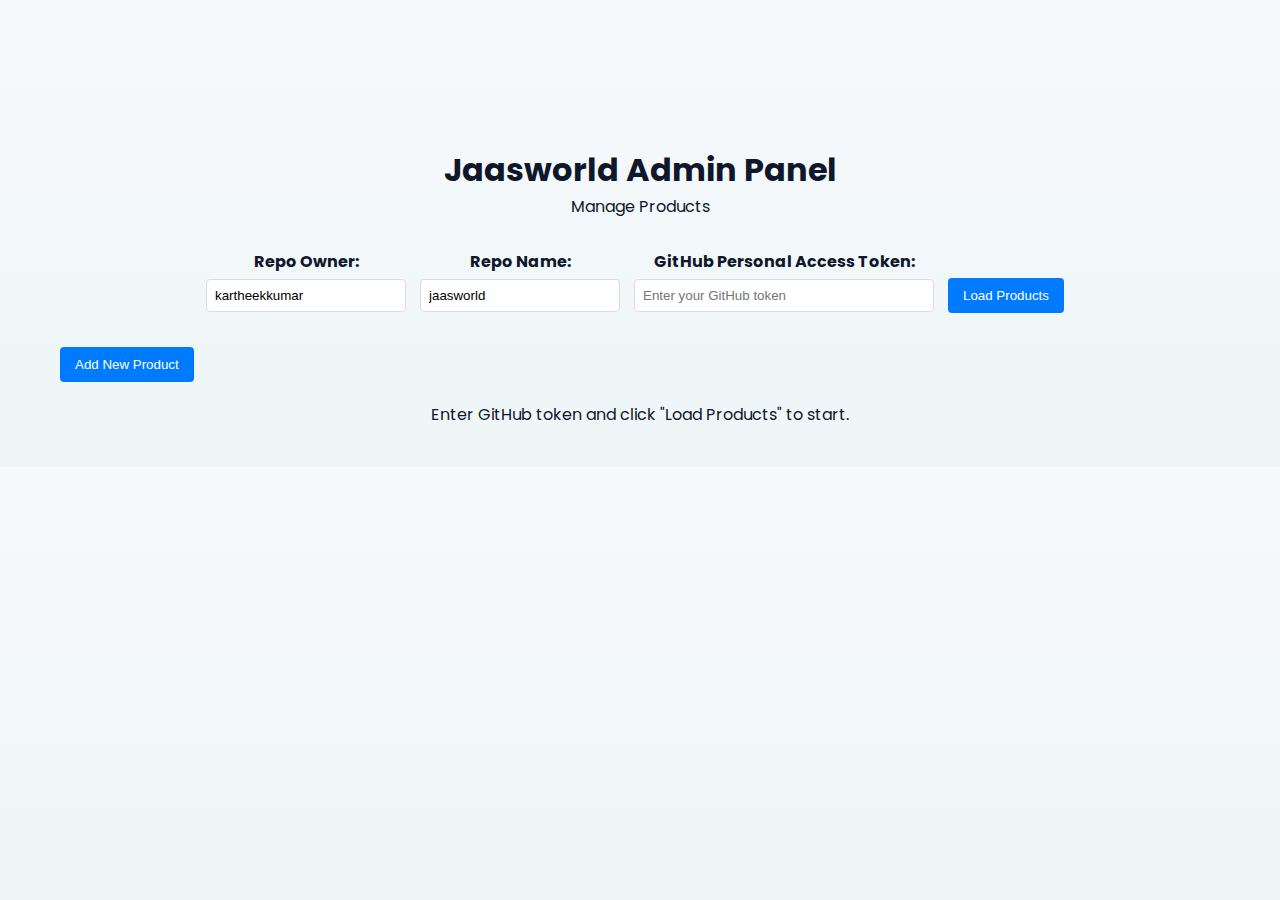
<file: admin.html>
<!DOCTYPE html>
<html lang="en">
  <head>
    <meta charset="UTF-8" />
    <meta name="viewport" content="width=device-width, initial-scale=1.0" />
    <title>Jaasworld Admin Panel</title>
    <link rel="icon" type="image/x-icon" href="images/favicon.ico" />
    <link
      href="https://fonts.googleapis.com/css2?family=Poppins:wght@300;400;600;700&display=swap"
      rel="stylesheet"
    />
    <link rel="stylesheet" href="style.css" />
    <style>
      .admin-container {
        max-width: 1200px;
        margin: 0 auto;
        padding: 20px;
      }
      .admin-header {
        text-align: center;
        margin-bottom: 30px;
      }
      .token-input {
        margin-bottom: 20px;
        text-align: center;
      }
      .token-input input {
        width: 300px;
        padding: 10px;
        margin-right: 10px;
      }
      .product-table {
        width: 100%;
        border-collapse: collapse;
        margin-bottom: 20px;
      }
      .product-table th,
      .product-table td {
        border: 1px solid #ddd;
        padding: 8px;
        text-align: left;
      }
      .product-table th {
        background-color: #f2f2f2;
      }
      .product-form {
        background: #f9f9f9;
        padding: 20px;
        border-radius: 8px;
        margin-bottom: 20px;
      }
      .product-form h3 {
        margin-top: 0;
      }
      .form-group {
        margin-bottom: 15px;
      }
      .form-group label {
        display: block;
        margin-bottom: 5px;
        font-weight: bold;
      }
      .form-group input,
      .form-group textarea {
        width: 100%;
        padding: 8px;
        border: 1px solid #ddd;
        border-radius: 4px;
      }
      .form-group textarea {
        height: 60px;
      }
      .btn {
        padding: 10px 15px;
        border: none;
        border-radius: 4px;
        cursor: pointer;
        margin-right: 10px;
      }
      .btn-primary {
        background: #007bff;
        color: white;
      }
      .btn-success {
        background: #28a745;
        color: white;
      }
      .btn-danger {
        background: #dc3545;
        color: white;
      }
      .btn-warning {
        background: #ffc107;
        color: black;
      }
      .actions {
        white-space: nowrap;
      }
      .loading {
        text-align: center;
        padding: 20px;
      }
      .error {
        color: red;
        margin-bottom: 10px;
      }
      .success {
        color: green;
        margin-bottom: 10px;
      }
    </style>
  </head>
  <body>
    <div class="admin-container">
      <div class="admin-header">
        <h1>Jaasworld Admin Panel</h1>
        <p>Manage Products</p>
      </div>

      <div class="token-input">
        <div class="form-group" style="display: inline-block; width: 200px; margin-right: 10px;">
          <label for="repoOwner">Repo Owner:</label>
          <input type="text" id="repoOwner" value="kartheekkumar" placeholder="Owner" />
        </div>
        <div class="form-group" style="display: inline-block; width: 200px; margin-right: 10px;">
          <label for="repoName">Repo Name:</label>
          <input type="text" id="repoName" value="jaasworld" placeholder="Repo" />
        </div>
        <div class="form-group" style="display: inline-block; width: 300px; margin-right: 10px;">
          <label for="githubToken">GitHub Personal Access Token:</label>
          <input
            type="password"
            id="githubToken"
            placeholder="Enter your GitHub token"
          />
        </div>
        <button class="btn btn-primary" onclick="loadProducts()">
          Load Products
        </button>
      </div>

      <div id="message"></div>

      <div class="product-form" id="productForm" style="display: none">
        <h3 id="formTitle">Add New Product</h3>
        <form onsubmit="saveProduct(event)">
          <input type="hidden" id="productIndex" value="-1" />
          <input type="hidden" id="currentImage" value="" />
          <div class="form-group">
            <label for="productName">Name:</label>
            <input type="text" id="productName" required />
          </div>
          <div class="form-group">
            <label for="productPrice">Price:</label>
            <input type="number" id="productPrice" step="0.01" required />
          </div>
          <div class="form-group">
            <label for="productQuantity">Quantity:</label>
            <input type="number" id="productQuantity" required />
          </div>
          <div class="form-group">
            <label for="productImage">Image:</label>
            <input type="file" id="productImage" accept="image/*" />
            <small>Leave empty to keep current image when editing</small>
            <div id="currentImagePreview" style="margin-top: 10px"></div>
          </div>
          <div class="form-group">
            <label for="productSliderImages"
              >Slider Images (one per line):</label
            >
            <textarea
              id="productSliderImages"
              placeholder="image1.jpg&#10;image2.jpg"
            ></textarea>
          </div>
          <div class="form-group">
            <label for="productTag">Tag:</label>
            <input type="text" id="productTag" />
          </div>
          <button type="submit" class="btn btn-success">Save Product</button>
          <button type="button" class="btn btn-warning" onclick="cancelEdit()">
            Cancel
          </button>
        </form>
      </div>

      <button class="btn btn-primary" onclick="showAddForm()">
        Add New Product
      </button>

      <div id="productsTable">
        <div class="loading">
          Enter GitHub token and click "Load Products" to start.
        </div>
      </div>
    </div>

    <script>
      let products = [];
      let githubToken = "";
      let repoOwner = "kartheekkumar"; // Replace with your GitHub username
      let repoName = "jaasworld"; // Replace with your repository name

      function showMessage(message, type = "info") {
        const msgDiv = document.getElementById("message");
        msgDiv.className = type;
        msgDiv.textContent = message;
        setTimeout(() => (msgDiv.textContent = ""), 5000);
      }

      async function loadProducts() {
        githubToken = document.getElementById("githubToken").value;
        repoOwner = document.getElementById("repoOwner").value;
        repoName = document.getElementById("repoName").value;

        if (!githubToken) {
          showMessage("Please enter GitHub token", "error");
          return;
        }

        showMessage(
          `Loading products from ${repoOwner}/${repoName}...`,
          "info"
        );

        try {
          const response = await fetch(
            `https://api.github.com/repos/${repoOwner}/${repoName}/contents/products.json`,
            {
              headers: {
                Authorization: `Bearer ${githubToken}`,
                Accept: "application/vnd.github.v3+json",
              },
            }
          );

          if (!response.ok) {
            let errorMessage = `GitHub API error: ${response.status}`;
            try {
              const errData = await response.json();
              if (errData.message) errorMessage += ` - ${errData.message}`;
              if (response.status === 403) {
                errorMessage += " (Check token permissions/scopes)";
              }
            } catch (e) {}
            throw new Error(errorMessage);
          }

          // Optional: Check scopes for classic tokens
          const scopes = response.headers.get("X-OAuth-Scopes");
          if (scopes !== null && !scopes.includes("repo")) {
            showMessage("Warning: Token might lack 'repo' scope. Saves might fail.", "error");
          }

          const data = await response.json();
          const content = decodeBase64Utf8(data.content);
          products = JSON.parse(content);

          renderProductsTable();
          document.getElementById("productForm").style.display = "none";
          showMessage("Products loaded successfully", "success");
        } catch (error) {
          showMessage(`Error loading products: ${error.message}`, "error");
        }
      }

      function encodeBase64Utf8(str) {
        return btoa(
          encodeURIComponent(str).replace(/%([0-9A-F]{2})/g, function (match, p1) {
            return String.fromCharCode("0x" + p1);
          })
        );
      }

      function decodeBase64Utf8(str) {
        return decodeURIComponent(
          atob(str)
            .split("")
            .map(function (c) {
              return "%" + ("00" + c.charCodeAt(0).toString(16)).slice(-2);
            })
            .join("")
        );
      }

      async function updateProductsJson() {
        try {
          // First, get the current file to get the SHA
          const response = await fetch(
            `https://api.github.com/repos/${repoOwner}/${repoName}/contents/products.json`,
            {
              headers: {
                Authorization: `Bearer ${githubToken}`,
                Accept: "application/vnd.github.v3+json",
              },
            }
          );

          if (!response.ok) {
            let errorMessage = `GitHub API error: ${response.status}`;
            try {
              const errData = await response.json();
              if (errData.message) errorMessage += ` - ${errData.message}`;
            } catch (e) {}
            throw new Error(errorMessage);
          }

          const fileData = await response.json();
          const sha = fileData.sha;

          // Update the file
          const updateResponse = await fetch(
            `https://api.github.com/repos/${repoOwner}/${repoName}/contents/products.json`,
            {
              method: "PUT",
              headers: {
                Authorization: `Bearer ${githubToken}`,
                Accept: "application/vnd.github.v3+json",
                "Content-Type": "application/json",
              },
              body: JSON.stringify({
                message: "Update products.json via admin panel",
                content: encodeBase64Utf8(JSON.stringify(products, null, 2)),
                sha: sha,
              }),
            }
          );

          if (!updateResponse.ok) {
            let errorMessage = `Update failed: ${updateResponse.status}`;
            try {
              const errData = await updateResponse.json();
              if (errData.message) errorMessage += ` - ${errData.message}`;
              if (updateResponse.status === 403) {
                errorMessage += " (Check token permissions/scopes)";
              }
            } catch (e) {}
            throw new Error(errorMessage);
          }

          showMessage("Products updated successfully", "success");
        } catch (error) {
          showMessage(`Error updating products: ${error.message}`, "error");
        }
      }

      function renderProductsTable() {
        const tableHtml = `
                <table class="product-table">
                    <thead>
                        <tr>
                            <th>Name</th>
                            <th>Price</th>
                            <th>Quantity</th>
                            <th>Image</th>
                            <th>Actions</th>
                        </tr>
                    </thead>
                    <tbody>
                        ${products.products
                          .map(
                            (product, index) => `
                            <tr>
                                <td>${product.name}</td>
                                <td>₹${product.price}</td>
                                <td>${product.quantity}</td>
                                <td><img src="${product.image}" alt="${product.name}" style="width: 50px; height: 50px; object-fit: cover;"></td>
                                <td class="actions">
                                    <button class="btn btn-warning" onclick="editProduct(${index})">Edit</button>
                                    <button class="btn btn-danger" onclick="deleteProduct(${index})">Delete</button>
                                </td>
                            </tr>
                        `
                          )
                          .join("")}
                    </tbody>
                </table>
            `;
        document.getElementById("productsTable").innerHTML = tableHtml;
      }

      function showAddForm() {
        document.getElementById("formTitle").textContent = "Add New Product";
        document.getElementById("productIndex").value = "-1";
        document.getElementById("currentImage").value = "";
        document.getElementById("productName").value = "";
        document.getElementById("productPrice").value = "";
        document.getElementById("productQuantity").value = "";
        document.getElementById("productImage").value = "";
        document.getElementById("productSliderImages").value = "";
        document.getElementById("productTag").value = "";
        document.getElementById("currentImagePreview").innerHTML = "";
        document.getElementById("productForm").style.display = "block";
      }

      function editProduct(index) {
        const product = products.products[index];
        document.getElementById("formTitle").textContent = "Edit Product";
        document.getElementById("productIndex").value = index;
        document.getElementById("currentImage").value = product.image;
        document.getElementById("productName").value = product.name;
        document.getElementById("productPrice").value = product.price;
        document.getElementById("productQuantity").value = product.quantity;
        document.getElementById("productImage").value = ""; // Clear file input
        document.getElementById("productSliderImages").value =
          product.sliderImages ? product.sliderImages.join("\n") : "";
        document.getElementById("productTag").value = product.tag || "";

        // Show current image preview
        const preview = document.getElementById("currentImagePreview");
        preview.innerHTML = `<img src="${product.image}" alt="Current image" style="max-width: 200px; max-height: 200px;" />`;

        document.getElementById("productForm").style.display = "block";
      }

      function cancelEdit() {
        document.getElementById("productForm").style.display = "none";
      }

      async function saveProduct(event) {
        event.preventDefault();

        const index = parseInt(document.getElementById("productIndex").value);
        const name = document.getElementById("productName").value;
        const fileInput = document.getElementById("productImage");
        let imageUrl = document.getElementById("currentImage").value;

        // Upload new image if selected
        if (fileInput.files.length > 0) {
          const file = fileInput.files[0];
          const filename = `${name.replace(
            /[^a-zA-Z0-9]/g,
            "_"
          )}_${Date.now()}.${file.name.split(".").pop()}`;
          try {
            imageUrl = await uploadImage(file, filename);
            showMessage("Image uploaded successfully", "success");
          } catch (error) {
            showMessage(`Image upload failed: ${error.message}`, "error");
            return;
          }
        }

        const productData = {
          name: name,
          price: parseFloat(document.getElementById("productPrice").value),
          quantity: parseInt(document.getElementById("productQuantity").value),
          image: imageUrl,
          sliderImages: document
            .getElementById("productSliderImages")
            .value.split("\n")
            .filter((url) => url.trim()),
          tag: document.getElementById("productTag").value || "",
        };

        if (index === -1) {
          products.products.push(productData);
        } else {
          products.products[index] = productData;
        }

        await updateProductsJson();
        renderProductsTable();
        document.getElementById("productForm").style.display = "none";
      }

      async function deleteProduct(index) {
        if (confirm("Are you sure you want to delete this product?")) {
          products.products.splice(index, 1);
          await updateProductsJson();
          renderProductsTable();
        }
      }

      async function uploadImage(file, filename) {
        const reader = new FileReader();
        return new Promise((resolve, reject) => {
          reader.onload = async () => {
            try {
              const content = reader.result.split(",")[1]; // Remove data:image/...;base64,

              const response = await fetch(
                `https://api.github.com/repos/${repoOwner}/${repoName}/contents/images/${filename}`,
                {
                  method: "PUT",
                  headers: {
                    Authorization: `Bearer ${githubToken}`,
                    Accept: "application/vnd.github.v3+json",
                    "Content-Type": "application/json",
                  },
                  body: JSON.stringify({
                    message: `Upload image ${filename}`,
                    content: content,
                  }),
                }
              );

              if (!response.ok) {
                let errorMessage = `Upload failed: ${response.status}`;
                try {
                  const errData = await response.json();
                  if (errData.message) errorMessage += ` - ${errData.message}`;
                } catch (e) {}
                throw new Error(errorMessage);
              }

              resolve(
                `https://raw.githubusercontent.com/${repoOwner}/${repoName}/main/images/${filename}`
              );
            } catch (error) {
              reject(error);
            }
          };
          reader.onerror = () => reject(new Error("File reading failed"));
          reader.readAsDataURL(file);
        });
      }
    </script>
  </body>
</html>
</file>
<file: style.css>
* {
  margin: 0px;
  padding: 0px;
  box-sizing: border-box;
}

:root {
  --bg: #f7f9fb;
  --card: #ffffff;
  --muted: #6b7280;
  --accent: #0ea5a4;
  --accent-2: #06b6d4;
  --success: #25d366;
  --shadow: 0 6px 20px rgba(13, 38, 59, 0.08);
}

/* ✅ Global */
body {
  font-family: "Poppins", Arial, sans-serif;
  margin: 0;
  background: linear-gradient(180deg, var(--bg), #eef6f8);
  color: #0f172a;
  padding-top: 126px; /* space for sticky header */
}

/* Layout container */
.container {
  width: 100%;
  margin: 16px auto 60px;
  padding: 0 16px;
}
/* Breadcrumb */
.breadcrumb {
  background: #f8f9fa;
  padding: 10px 20px;
  font-size: 14px;
  border-bottom: 1px solid #e9ecef;
}
.breadcrumb a {
  color: var(--accent);
  text-decoration: none;
}
.breadcrumb a:hover {
  text-decoration: underline;
}

/* Shop layout */
.shop-layout {
  display: flex;
  gap: 20px;
}
.sidebar {
  width: 250px;
  flex-shrink: 0;
}

/* Make sidebar sticky on desktop */
@media (min-width: 994px) {
  .sidebar {
    position: sticky;
    top: 142px; /* header height + container margin */
    height: fit-content;
  }
}
.main-content {
  flex: 1;
}

/* Sidebar filters */
.filter-section {
  background: var(--card);
  padding: 16px;
  margin-bottom: 16px;
  border-radius: 8px;
  box-shadow: var(--shadow);
}
.filter-section h3 {
  margin-bottom: 12px;
  font-size: 16px;
  font-weight: 600;
}
.filter-section input[type="text"] {
  width: 100%;
  padding: 8px;
  border: 1px solid #ddd;
  border-radius: 4px;
}
.filter-section input[type="range"] {
  width: 100%;
  margin: 8px 0;
}
.price-display {
  text-align: center;
  font-weight: 600;
  color: var(--accent);
}
.filter-section label {
  display: block;
  margin: 6px 0;
  cursor: pointer;
}

/* Results count */
.results-count {
  font-size: 14px;
  color: var(--muted);
  padding: 8px 20px;
  background: #f0f2f5;
  border-radius: 6px;
  text-align: center;
  font-weight: 500;
}
/* ✅ Sticky Header */
.header {
  position: fixed;
  top: 0;
  left: 0;
  right: 0;
  background: rgba(255, 255, 255, 0.98);
  padding: 12px 20px;
  display: flex;
  align-items: center;
  justify-content: space-between;
  gap: 12px;
  z-index: 1100;
  box-shadow: var(--shadow);
}

.logo img {
  height: 64px;
}

/* ✅ Search Bar */
.search-box {
  flex: 1 1 480px;
  max-width: 640px;
}

.search-box input {
  width: 100%;
  padding: 10px 14px;
  border-radius: 12px;
  border: 1px solid rgba(15, 23, 42, 0.06);
  font-size: 15px;
  background: #fbfeff;
  box-shadow: 0 2px 8px rgba(14, 165, 164, 0.03) inset;
}

/* Hide search bar on desktop */
@media (min-width: 994px) {
  .search-box {
    display: none;
  }
}

/* ✅ Product Grid (Desktop: 4 items) */
.product-grid {
  display: grid;
  gap: 18px;
  padding: 6px 0 40px;
  grid-template-columns: repeat(auto-fit, minmax(220px, 280px));
  justify-content: center;
}

/* ✅ Product Card */
.product-card {
  background: var(--card);
  padding: 12px;
  border-radius: 12px;
  text-align: left;
  box-shadow: var(--shadow);
  display: flex;
  flex-direction: column;
  position: relative;
}

.product-card:hover {
  transform: translateY(-6px);
  box-shadow: 0 18px 40px rgba(8, 22, 43, 0.08);
}

.product-card img {
  width: 100%;
  object-fit: cover;
  border-radius: 10px;
}

.product-card h3 {
  margin: 10px 0 6px 0;
  font-size: 16px;
  font-weight: 600;
}
/* ✅ Grey out out-of-stock products */
.product-card.out-of-stock {
  opacity: 0.6;
}

/* Disable only the buy button for out-of-stock products so
   image preview and sharing still work (accessibility) */
.product-card.out-of-stock .buy-btn {
  background: #ccc;
  cursor: not-allowed;
  pointer-events: none;
  color: #666;
}

/* ✅ Out of Stock text */
.out-stock-text {
  font-size: 16px;
  font-weight: bold;
  color: red;
  margin-bottom: 10px;
}

.price {
  font-size: 16px;
  font-weight: 700;
  color: #0f766e;
  margin-bottom: 8px;
}

.price-small {
  font-size: 13px;
  color: var(--muted);
}

.price-badge {
  position: absolute;
  top: 12px;
  right: 12px;
  background: linear-gradient(90deg, var(--accent), var(--accent-2));
  color: #fff;
  padding: 8px 10px;
  border-radius: 10px;
  font-weight: 700;
  box-shadow: 0 6px 18px rgba(6, 182, 212, 0.12);
}

.qty {
  font-size: 14px;
  color: #555;
  margin-bottom: 10px;
}

.new-badge {
  position: absolute;
  top: 8px;
  right: 8px;
  background: #ff4757;
  color: #fff;
  padding: 4px 8px;
  border-radius: 4px;
  font-size: 12px;
  font-weight: 700;
}

.card-content {
  padding: 12px 0;
}

.rating {
  display: flex;
  align-items: center;
  gap: 8px;
  margin-bottom: 8px;
}
.stars {
  color: #ffd700;
  font-size: 14px;
}
.reviews {
  font-size: 12px;
  color: var(--muted);
}

/* ✅ Buy Button */
.buy-btn {
  display: block;
  width: 100%;
  margin-top: 12px;
  padding: 12px 14px;
  background: #000;
  color: white;
  border-radius: 10px;
  text-decoration: none;
  font-weight: 700;
  box-shadow: 0 6px 18px rgba(0, 0, 0, 0.12);
  border: none;
  cursor: pointer;
  text-align: center;
}

.buy-btn:hover {
  background: #333;
}

/* ✅ Quantity Controls */
.qty-controls {
  display: flex;
  align-items: center;
  justify-content: center;
  gap: 10px;
  margin-top: 12px;
}

.qty-btn {
  width: 30px;
  height: 30px;
  background: #f0f0f0;
  border: 1px solid #ddd;
  border-radius: 5px;
  cursor: pointer;
  font-size: 16px;
  font-weight: bold;
  display: flex;
  align-items: center;
  justify-content: center;
}

.qty-btn:hover {
  background: #e0e0e0;
}

.qty-display {
  font-weight: bold;
  font-size: 16px;
  min-width: 20px;
  text-align: center;
}

/* ✅ Sort Dropdown (Desktop) */
.sort-box {
  text-align: right;
  padding-top: 10px;
  padding-right: 10px;
}

.sort-box select {
  padding: 6px;
  border-radius: 6px;
  border: 1px solid #ddd;
}
@keyframes bounce {
  0% {
    bottom: 70px;
  }
  25% {
    bottom: 75px;
  }
  50% {
    bottom: 70px;
  }
  75% {
    bottom: 75px;
  }
  100% {
    bottom: 70px;
  }
}

/* ✅ Floating Support Button */
.floating-support {
  position: fixed;
  bottom: 20px;
  right: 20px;
  background: #333;
  color: white;
  width: 55px;
  height: 55px;
  border-radius: 50%;
  display: flex;
  align-items: center;
  justify-content: center;
  font-size: 26px;
  cursor: pointer;
  z-index: 1000;
  box-shadow: 0 5px 15px rgba(0, 0, 0, 0.2);
  animation-name: bounce;
  animation-duration: 2s;
  animation-iteration-count: infinite;
}
.floating-support img {
  width: 100%;
  border: 2px solid #000000;
  border-radius: 50%;
}

/* ✅ Support Menu */
.support-menu {
  position: fixed;
  bottom: 85px;
  right: 20px;
  display: none;
  flex-direction: column;
  gap: 10px;
  z-index: 1000;
}

.support-item {
  background: white;
  padding: 10px 15px;
  border-radius: 8px;
  text-decoration: none;
  color: #333;
  font-weight: bold;
  box-shadow: 0 4px 12px rgba(0, 0, 0, 0.15);
  font-size: 16px;
}

.support-item:hover {
  background: #f0f0f0;
}

/* ✅ Mobile Sticky Search + Sort Bar (Bottom) */
.mobile-bottom-bar {
  display: none;
}

/* ✅ Sort + Title Row (Desktop) */
.sort-title-row {
  display: flex;
  align-items: center;
  justify-content: space-between;
  padding: 16px 20px;
  background: #f8f9fa;
  border-radius: 8px;
  margin-bottom: 10px;
  box-shadow: 0 2px 8px rgba(0, 0, 0, 0.05);
}

/* ✅ Title font size desktop */
.title {
  font-size: 24px;
  margin: 0;
  font-weight: 700;
  color: #1a202c;
}

/* ✅ Sort dropdown style */
.sort-box select {
  padding: 8px 12px;
  border-radius: 6px;
  border: 1px solid #ddd;
  font-size: 14px;
  background: #fff;
}

/* ✅ Shipping Popup Background */
.shipping-popup {
  display: none;
  position: fixed;
  top: 0;
  left: 0;
  width: 100%;
  height: 100%;
  backdrop-filter: blur(3px);
  background: rgba(0, 0, 0, 0.4);
  z-index: 5000;
  align-items: center;
  justify-content: center;
  padding: 20px; /* prevents sticking to edges */
}

/* ✅ Popup Box – scrollable for small screens */
.shipping-content {
  background: white;
  width: 90%;
  max-width: 350px;
  max-height: 90vh; /* ✅ Popup never exceeds screen height */
  overflow-y: auto; /* ✅ Internal scroll appears */
  padding: 20px;
  border-radius: 12px;
  box-shadow: 0 8px 20px rgba(0, 0, 0, 0.25);
  animation: popupFade 0.3s ease;
}

/* Scrollbar styling (optional) */
.shipping-content::-webkit-scrollbar {
  width: 6px;
}
.shipping-content::-webkit-scrollbar-thumb {
  background: #ccc;
  border-radius: 10px;
}

@keyframes popupFade {
  from {
    opacity: 0;
    transform: translateY(20px);
  }
  to {
    opacity: 1;
    transform: translateY(0);
  }
}

.shipping-content h2 {
  font-size: 18px;
  margin-bottom: 10px;
}

.shipping-content ul {
  margin-left: 18px;
  margin-bottom: 15px;
}

.shipping-content li {
  margin-bottom: 6px;
  font-size: 14px;
}

/* ✅ Close Button */
.close-btn {
  width: 100%;
  padding: 10px;
  background: #333;
  color: white;
  border: none;
  border-radius: 6px;
  cursor: pointer;
  font-size: 14px;
}

.close-btn:hover {
  background: #000;
}

/* ✅ Eye Icon Hover */
.eye-icon {
  position: absolute;
  bottom: 10px;
  right: 10px;
  background: rgba(2, 6, 23, 0.6);
  color: #fff;
  padding: 8px 10px;
  border-radius: 10px;
  font-size: 14px;
  transition: 0.18s;
  cursor: pointer;
}

/* ✅ Slider Popup */
.image-popup {
  display: none;
  justify-content: center;
  align-items: center;
  position: fixed;
  top: 0;
  left: 0;
  width: 100%;
  height: 100%;
  background: rgba(0, 0, 0, 0.8);
  z-index: 9999;
}

.image-popup-content {
  position: relative;
  max-width: 90%;
  max-height: 90%;
}

.image-popup-content img {
  width: 100%;
  max-height: 80vh;
  object-fit: contain;
  border-radius: 8px;
}

/* Close button */
.close-popup {
  position: absolute;
  top: -10px;
  right: -10px;
  color: white;
  background: red;
  font-size: 20px;
  padding: 6px 10px;
  border-radius: 50%;
  cursor: pointer;
}

/* Arrows */
.arrow {
  position: absolute;
  top: 50%;
  color: white;
  font-size: 30px;
  padding: 8px 12px;
  cursor: pointer;
  user-select: none;
}

.arrow.prev {
  left: -40px;
}
.arrow.next {
  right: -40px;
}

@media (max-width: 480px) {
  .arrow.prev {
    left: -20px;
  }
  .arrow.next {
    right: -20px;
  }
}

.share-icon {
  position: absolute;
  bottom: 0px;
  left: 4px;
  color: white;
  border-radius: 50%;
  font-size: 16px;
  cursor: pointer;
  z-index: 5;
  width: 50px;
}

.product-card .image-wrapper {
  position: relative;
}
.tag-badge {
  position: absolute;
  top: 10px;
  left: 10px;
  background: linear-gradient(135deg, #ff7a59, #ff4b7a);
  color: #fff;
  font-weight: 700;
  padding: 6px 10px;
  border-radius: 8px;
  font-size: 12px;
  letter-spacing: 0.2px;
  box-shadow: 0 6px 14px rgba(255, 75, 122, 0.12);
  z-index: 2;
}

/* ✅ ✅ SINGLE MOBILE BREAKPOINT */
@media (max-width: 993px) {
  /* ✅ Adjust header */
  .header {
    flex-wrap: wrap;
    justify-content: center;
    gap: 8px;
    text-align: center;
  }

  .logo img {
    height: 50px;
  }

  body {
    padding-top: 70px;
    padding-bottom: 70px; /* space for bottom sticky bar */
  }

  /* ✅ Mobile: 2 items per row */
  .product-grid {
    grid-template-columns: repeat(2, 1fr);
  }

  /* ✅ Hide header search + sort on mobile */
  .search-box,
  .sort-box {
    display: none;
  }

  /* ✅ Show bottom sticky bar */
  .mobile-bottom-bar {
    display: flex;
    position: fixed;
    bottom: 0;
    left: 0;
    right: 0;
    background: white;
    padding: 8px;
    gap: 8px;
    border-top: 1px solid #ddd;
    z-index: 2000;
  }

  .mobile-bottom-bar input,
  .mobile-bottom-bar select {
    flex: 1;
    padding: 10px;
    border-radius: 6px;
    border: 1px solid #ddd;
    font-size: 14px;
  }

  /* ✅ Floating Support Button smaller on mobile */
  .floating-support {
    width: 50px;
    height: 50px;
    font-size: 22px;
    bottom: 70px;
  }
  .support-menu {
    bottom: 128px;
  }
  .product-card h3 {
    font-size: 14px;
  }
  .product-card .price {
    margin-top: 0px;
    font-size: 14px;
  }
  .product-card .qty {
    margin-top: 0px;
  }
  .buy-btn {
    font-size: 12px;
    padding: 7px;
  }

  .sort-title-row {
    text-align: center;
  }

  /* Title fontsize on mobile (when visible anywhere else) */
  .title {
    font-size: 18px;
    margin-top: 15px;
    width: 100%;
  }
  .tag-badge {
    font-size: 10px;
  }

  /* Mobile sort-title-row */
  .sort-title-row {
    display: flex;
    align-items: center;
    justify-content: space-between;
    padding: 8px 12px;
    margin-bottom: 5px;
  }
  .sort-title-row .title {
    font-size: 16px;
    margin: 0;
    flex: 1;
  }
  .sort-title-row .results-count {
    font-size: 12px;
    margin: 0;
    padding: 4px 8px;
    background: #f0f2f5;
    border-radius: 4px;
    text-align: center;
    flex: 1;
  }
  .sort-box {
    display: none;
  }

  /* Hide sidebar on mobile */
  .sidebar {
    display: none;
  }
  .shop-layout {
    flex-direction: column;
  }
}

/* Cart button in header */
.cart-button {
  display: flex;
  align-items: center;
  gap: 6px;
  cursor: pointer;
  font-size: 20px;
  position: relative;
  margin-left: auto;
}
.cart-count {
  background: #ff3b30;
  color: #fff;
  border-radius: 50%;
  padding: 2px 6px;
  font-size: 12px;
  font-weight: bold;
  line-height: 1;
}

/* Overlay */
.cart-overlay {
  position: fixed;
  inset: 0;
  background: rgba(0, 0, 0, 0.3);
  z-index: 9000;
}

/* Right side drawer */
.cart-drawer {
  position: fixed;
  top: 0;
  right: 0;
  height: 100vh;
  width: 360px;
  max-width: 100%;
  background: #fff;
  box-shadow: -10px 0 30px rgba(0, 0, 0, 0.2);
  z-index: 10001;
  display: flex;
  flex-direction: column;
  transform: translateX(100%);
  transition: transform 0.25s ease;
}
.cart-drawer.open {
  transform: translateX(0);
}
.cart-header {
  display: flex;
  align-items: center;
  justify-content: space-between;
  padding: 16px;
  border-bottom: 1px solid #eee;
}
.free-shipping-banner {
  background: linear-gradient(135deg, #4caf50, #45a049);
  color: white;
  text-align: center;
  padding: 12px 16px;
  font-weight: bold;
  font-size: 16px;
  border-bottom: 1px solid #eee;
  animation: slideIn 0.5s ease-out;
}
.free-shipping-banner .shipping-icon {
  font-size: 20px;
  margin-right: 8px;
}
@keyframes slideIn {
  from {
    opacity: 0;
    transform: translateY(-10px);
  }
  to {
    opacity: 1;
    transform: translateY(0);
  }
}
.close-cart {
  background: transparent;
  border: none;
  font-size: 24px;
  cursor: pointer;
}
.cart-items {
  padding: 12px;
  overflow-y: auto;
  flex: 1;
}
.cart-item {
  display: flex;
  gap: 10px;
  align-items: center;
  padding: 10px 6px;
  border-bottom: 1px solid #f0f0f0;
}
.cart-item img {
  width: 64px;
  height: 64px;
  object-fit: cover;
  border-radius: 6px;
}
.cart-item .meta {
  flex: 1;
}
.cart-item .meta h4 {
  font-size: 14px;
  margin-bottom: 6px;
}
.qty-controls {
  display: flex;
  gap: 6px;
  align-items: center;
}
.qty-controls button {
  padding: 6px 8px;
  border-radius: 6px;
  border: 1px solid #ddd;
  background: #fff;
  cursor: pointer;
}
.cart-footer {
  padding: 12px;
  border-top: 1px solid #eee;
}
.cart-summary {
  display: flex;
  justify-content: space-between;
  align-items: center;
  margin-bottom: 10px;
  font-weight: bold;
}
.proceed-btn {
  width: 100%;
  padding: 12px;
  background: #25d366;
  color: #fff;
  border: none;
  border-radius: 8px;
  font-weight: bold;
  cursor: pointer;
}
.view-cart-btn {
  width: 100%;
  padding: 10px;
  margin-bottom: 8px;
  background: #f0f0f0;
  color: #333;
  border: none;
  border-radius: 8px;
  font-weight: bold;
  cursor: pointer;
}

@media (max-width: 480px) {
  .cart-drawer {
    width: 100%;
  }
}

/* ✅ Toast Notification */
.toast {
  position: fixed;
  bottom: 20px;
  right: 20px;
  background: #333;
  color: white;
  padding: 12px 20px;
  border-radius: 8px;
  opacity: 0;
  transform: translateY(100px);
  transition: opacity 0.3s ease, transform 0.3s ease;
  z-index: 10000;
  font-weight: 500;
  box-shadow: 0 4px 12px rgba(0, 0, 0, 0.15);
}

.toast.show {
  opacity: 1;
  transform: translateY(0);
}

@media (max-width: 768px) {
  .toast {
    bottom: 10px;
    right: 10px;
    left: 10px;
    text-align: center;
  }
}
</file>
